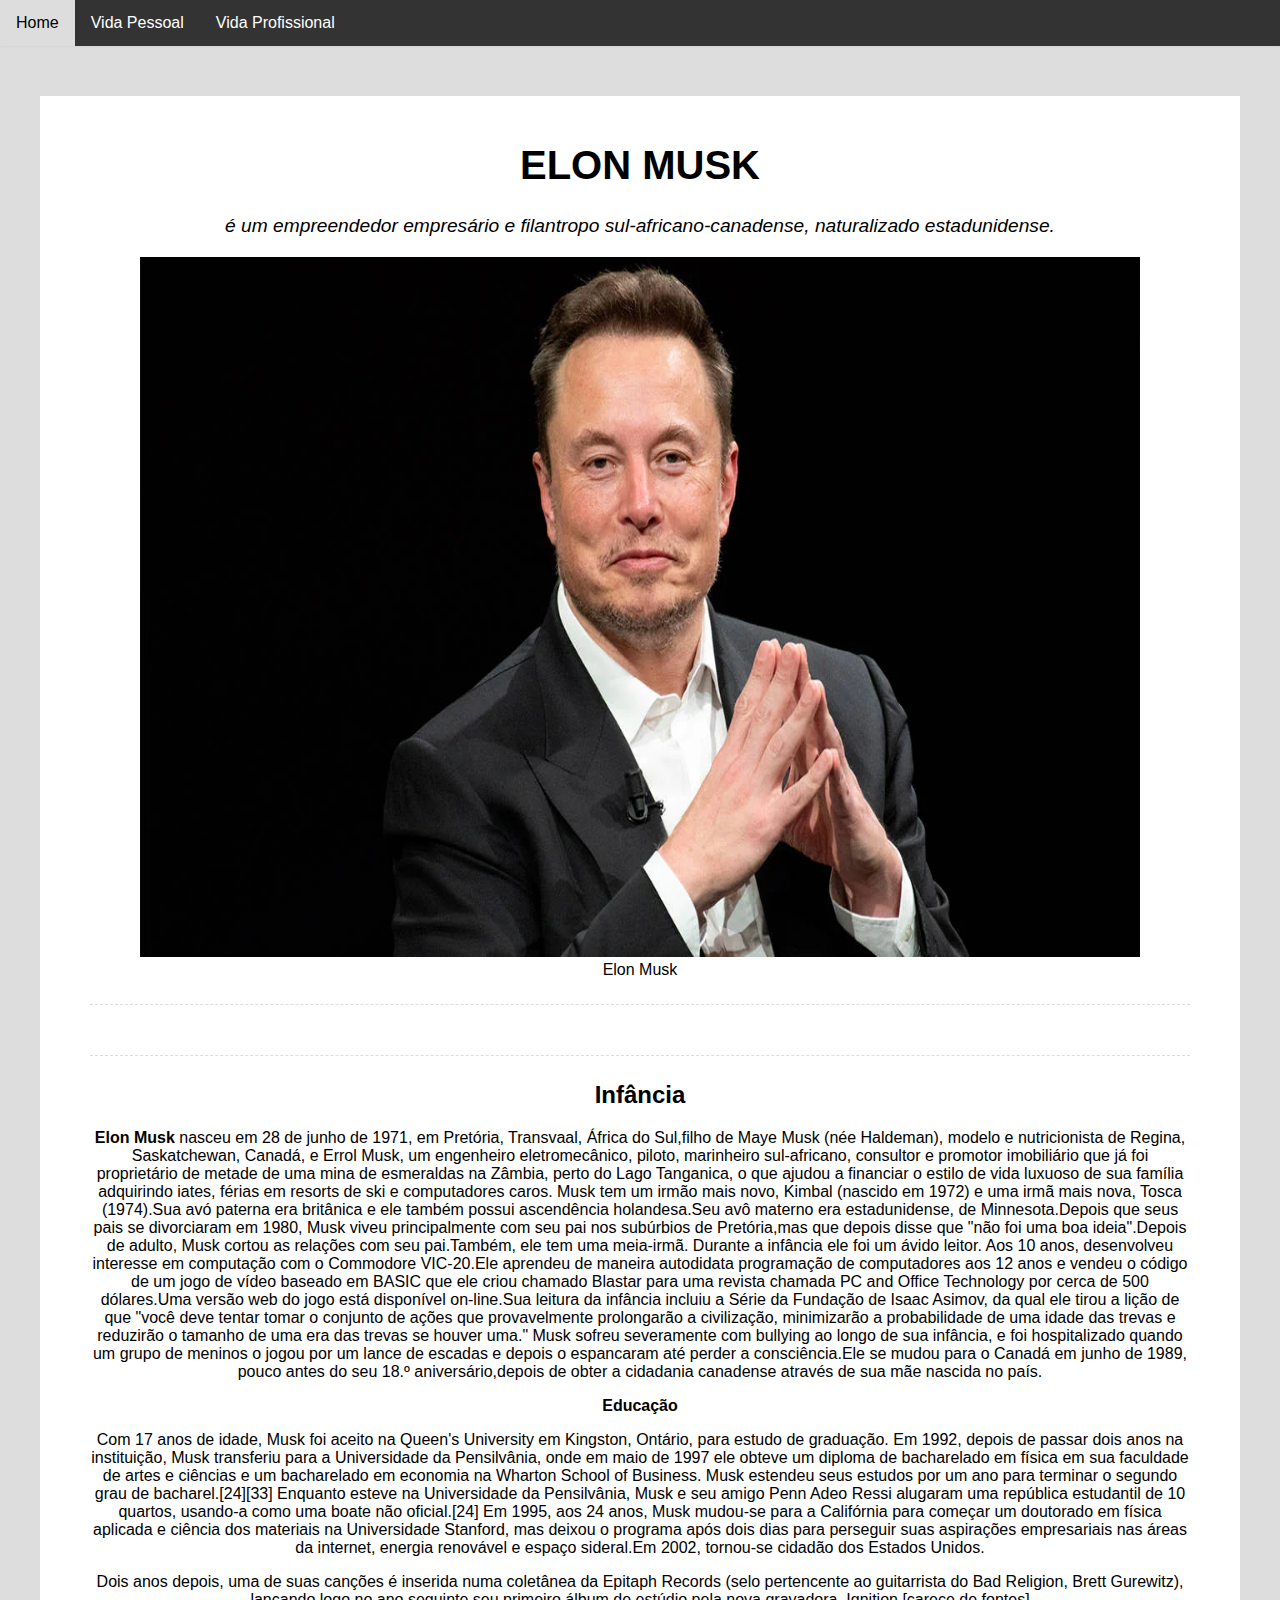
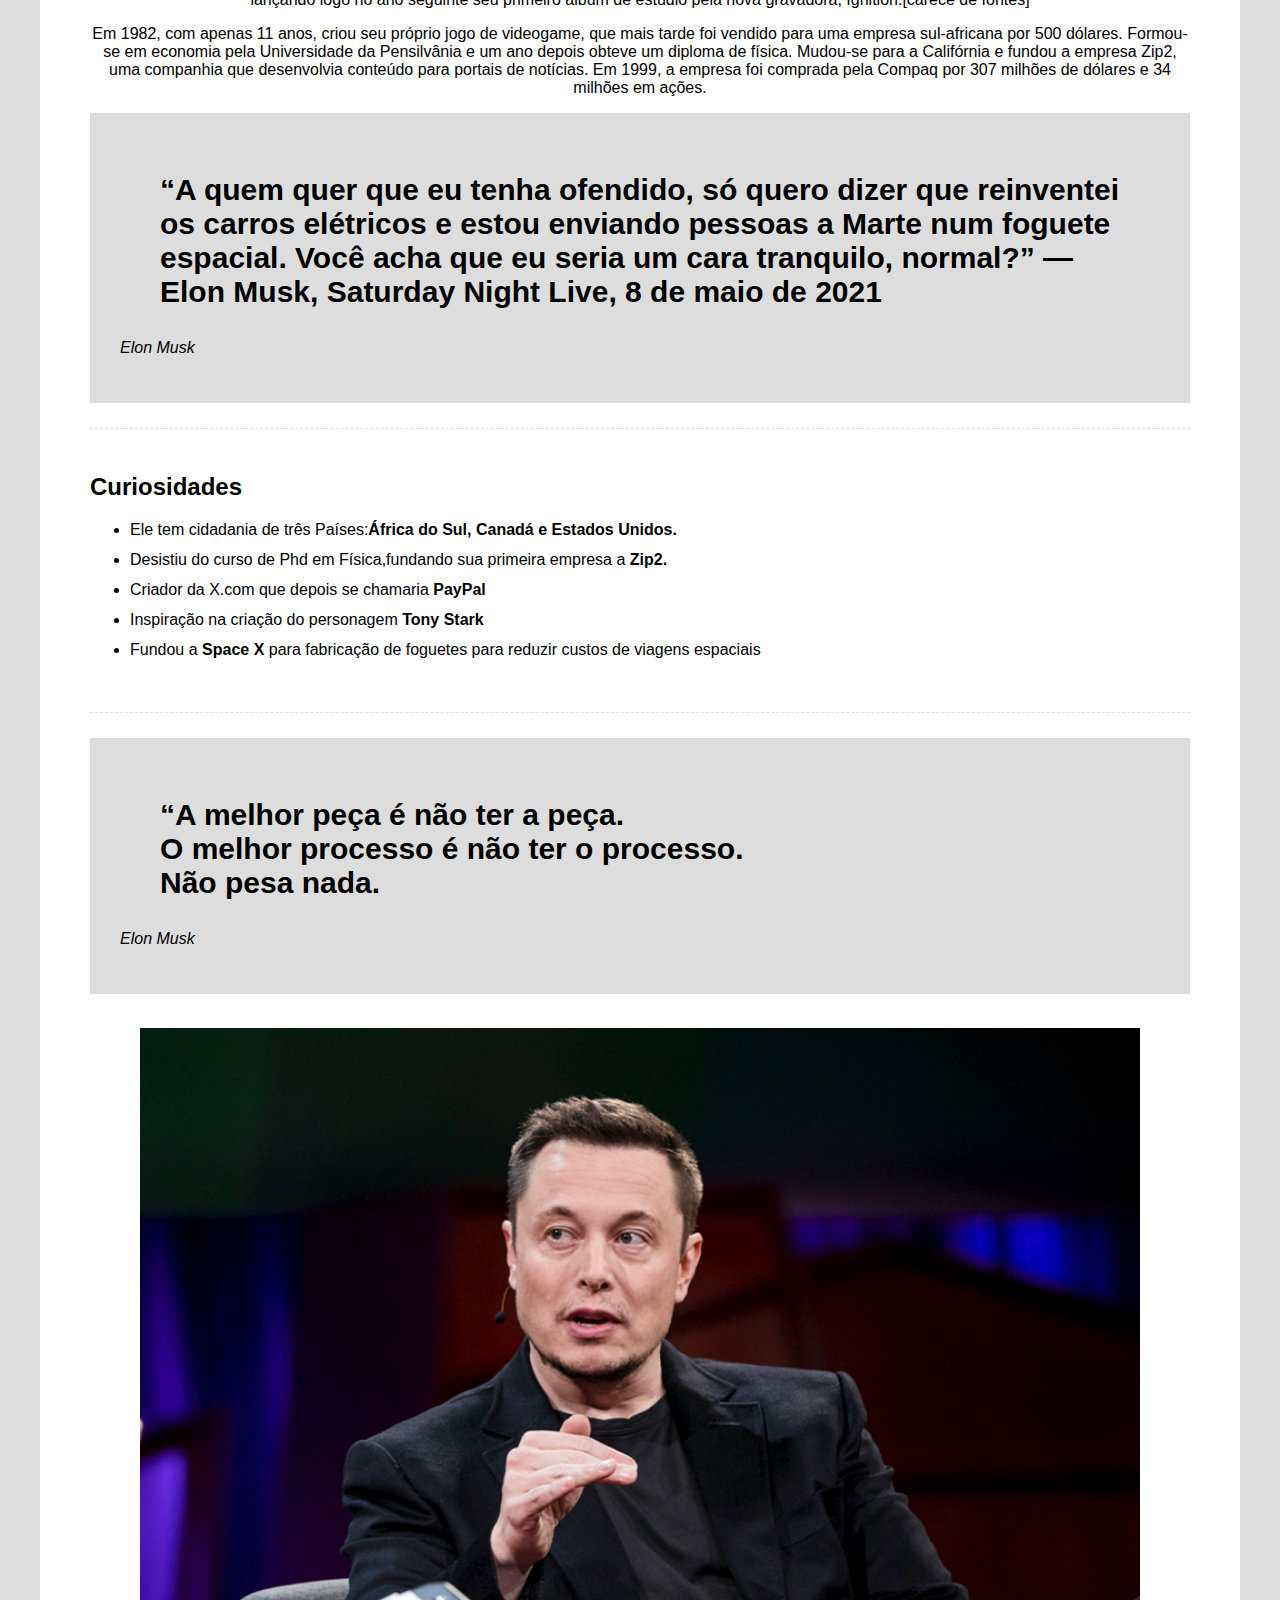
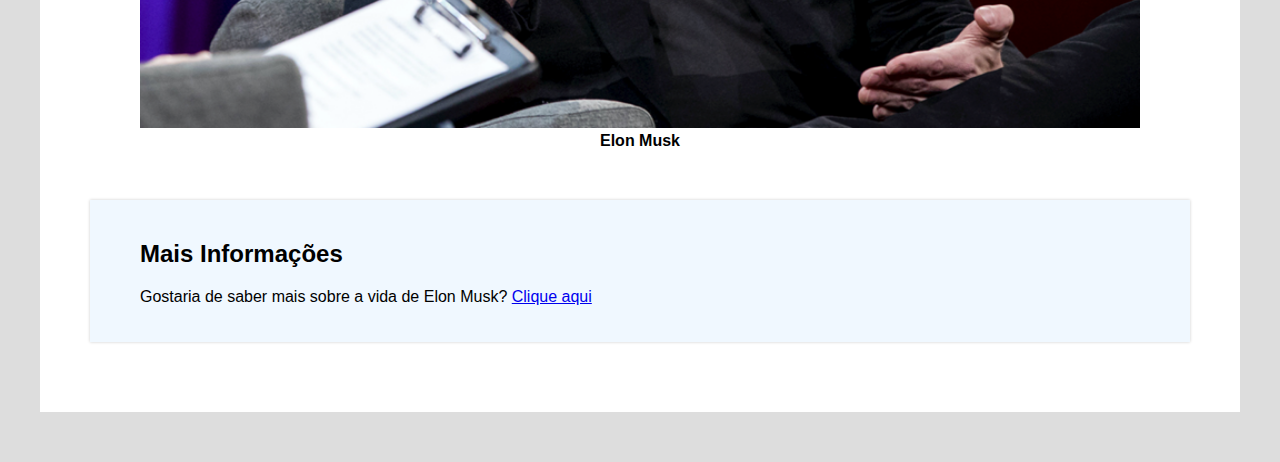
<file: index.html>
<!DOCTYPE html>
<html lang="pt-Br">
<head>
    <meta charset="UTF-8">
    <meta name="viewport" content="width=device-width, initial-scale=1.0">
    <title>Biografia de Elon Musk</title>
    <link rel="stylesheet" href="css/style.css">

</head>
<body>
    <div class="navbar">
        <a href="/index.html">Home</a>
    <a href="description.html">Vida Pessoal</a>
    <a href="/profission.html">Vida Profissional</a>


    </div>
    <div class="container">
    <!--CABEÇALHO-->
    <div class="header">
        <h1 class="main-title">ELON MUSK</h1>
        <p class="main-paragraph"> é um empreendedor empresário e filantropo sul-africano-canadense, naturalizado estadunidense.

        </p>

    <!--Imagem de destaque-->
    <div class="featured-image">
     <figure>
        <img src="img/Elon-Musk-2.webp" alt="O visionário Elon Musk"/>
        <figcaption>Elon Musk</figcaption>
     </figure>
   </div>
   <!--Biografia-->
   <div class="biography-container"></div>
   <h2>Infância</h2>

   <p>
    <span class="bold">Elon Musk</span> nasceu em 28 de junho de 1971, em Pretória, Transvaal, África do Sul,filho de Maye Musk (née Haldeman), modelo e nutricionista de Regina, Saskatchewan, Canadá, e Errol Musk, um engenheiro eletromecânico, piloto, marinheiro sul-africano, consultor e promotor imobiliário que já foi proprietário de metade de uma mina de esmeraldas na Zâmbia, perto do Lago Tanganica, o que ajudou a financiar o estilo de vida luxuoso de sua família adquirindo iates, férias em resorts de ski e computadores caros.

    Musk tem um irmão mais novo, Kimbal (nascido em 1972) e uma irmã mais nova, Tosca (1974).Sua avó paterna era britânica e ele também possui ascendência holandesa.Seu avô materno era estadunidense, de Minnesota.Depois que seus pais se divorciaram em 1980, Musk viveu principalmente com seu pai nos subúrbios de Pretória,mas que depois disse que "não foi uma boa ideia".Depois de adulto, Musk cortou as relações com seu pai.Também, ele tem uma meia-irmã.
    
    Durante a infância ele foi um ávido leitor. Aos 10 anos, desenvolveu interesse em computação com o Commodore VIC-20.Ele aprendeu de maneira autodidata programação de computadores aos 12 anos e vendeu o código de um jogo de vídeo baseado em BASIC que ele criou chamado Blastar para uma revista chamada PC and Office Technology por cerca de 500 dólares.Uma versão web do jogo está disponível on-line.Sua leitura da infância incluiu a Série da Fundação de Isaac Asimov, da qual ele tirou a lição de que "você deve tentar tomar o conjunto de ações que provavelmente prolongarão a civilização, minimizarão a probabilidade de uma idade das trevas e reduzirão o tamanho de uma era das trevas se houver uma."
    
    Musk sofreu severamente com bullying ao longo de sua infância, e foi hospitalizado quando um grupo de meninos o jogou por um lance de escadas e depois o espancaram até perder a consciência.Ele se mudou para o Canadá em junho de 1989, pouco antes do seu 18.º aniversário,depois de obter a cidadania canadense através de sua mãe nascida no país.
 </p>
 <p>
    <span class="bold">Educação</span>
 </p>
 <p> 
    Com 17 anos de idade, Musk foi aceito na Queen's University em Kingston, Ontário, para estudo de graduação. Em 1992, depois de passar dois anos na instituição, Musk transferiu para a Universidade da Pensilvânia, onde em maio de 1997 ele obteve um diploma de bacharelado em física em sua faculdade de artes e ciências e um bacharelado em economia na Wharton School of Business. Musk estendeu seus estudos por um ano para terminar o segundo grau de bacharel.[24][33] Enquanto esteve na Universidade da Pensilvânia, Musk e seu amigo Penn Adeo Ressi alugaram uma república estudantil de 10 quartos, usando-a como uma boate não oficial.[24]

    Em 1995, aos 24 anos, Musk mudou-se para a Califórnia para começar um doutorado em física aplicada e ciência dos materiais na Universidade Stanford, mas deixou o programa após dois dias para perseguir suas aspirações empresariais nas áreas da internet, energia renovável e espaço sideral.Em 2002, tornou-se cidadão dos Estados Unidos.
   
    <P> Dois anos depois, uma de suas canções é
    inserida numa coletânea da Epitaph Records (selo pertencente ao guitarrista do Bad Religion, Brett Gurewitz), 
    lançando logo no ano seguinte seu primeiro álbum de estúdio pela nova gravadora, Ignition.[carece de fontes]</P>

 </p>
 <p>
    Em 1982, com apenas 11 anos, criou seu próprio jogo de videogame, que mais tarde foi vendido para uma empresa sul-africana 
    por 500 dólares. Formou-se em economia pela Universidade da Pensilvânia e um ano depois obteve
     um diploma de física. Mudou-se para a Califórnia e fundou a empresa Zip2, uma companhia que 
     desenvolvia conteúdo para portais de notícias. Em 1999, a empresa foi comprada pela Compaq por 
     307 milhões de dólares e 34 milhões em ações.
    
 </p>
 </div>
 <!--Container de citações-->
 <div class="quotes-container">
 <blockquote>
    “A quem quer que eu tenha ofendido, só quero dizer que
reinventei os carros elétricos e estou enviando pessoas a Marte num foguete espacial. Você acha que eu seria um cara tranquilo, normal?”
— Elon Musk, Saturday Night Live, 8 de maio de 2021
 </blockquote>
 <p>Elon Musk</p>
 </div>
 <!--Curiosidades-->
 <div class="curiosities-container">
    <h2>Curiosidades</h2>
    <ul>
        <li>Ele tem cidadania de três Países:<span class="bold">África do Sul, Canadá e Estados Unidos.</span></li>
        <li>Desistiu do curso de Phd em Física,fundando sua primeira empresa a <span class="bold">Zip2.</span></li>
        <li>Criador da X.com que depois se chamaria <span class="bold">PayPal</span></li>
        <li>Inspiração na criação do personagem <span class="bold">Tony Stark</span></li>
        <li>Fundou a <span class="bold">Space X</span> para fabricação de foguetes para reduzir custos de  viagens espaciais </li>
    </ul>
 </div>
 <!--Segunda citações-->
 <div class="quotes-container">
   <blockquote>
    “A melhor peça é não ter a peça.<br/>
     O melhor processo é não ter o processo.<br/>
      Não pesa nada.<br/>
   </blockquote>
   <p>Elon Musk</p>
 </div><br/>
    <!--Segunda Imagem-->
    <div class="img-bold">
        <figure>
            <img src="img/elon-musk.webp"Elon Musk ">
            <figcaption>Elon Musk</figcaption>
        </figure>
    </div>
    <!--Mais informações-->
    <footer>
    <div class="moreinfo-container">
        <h2>Mais Informações </h2>
        <p>Gostaria de saber mais sobre a vida de Elon Musk?  <a href="https://pt.wikipedia.org/wiki/Elon_Musk" >Clique aqui</a></p>
    </div>
    </footer>
</html>
</file>
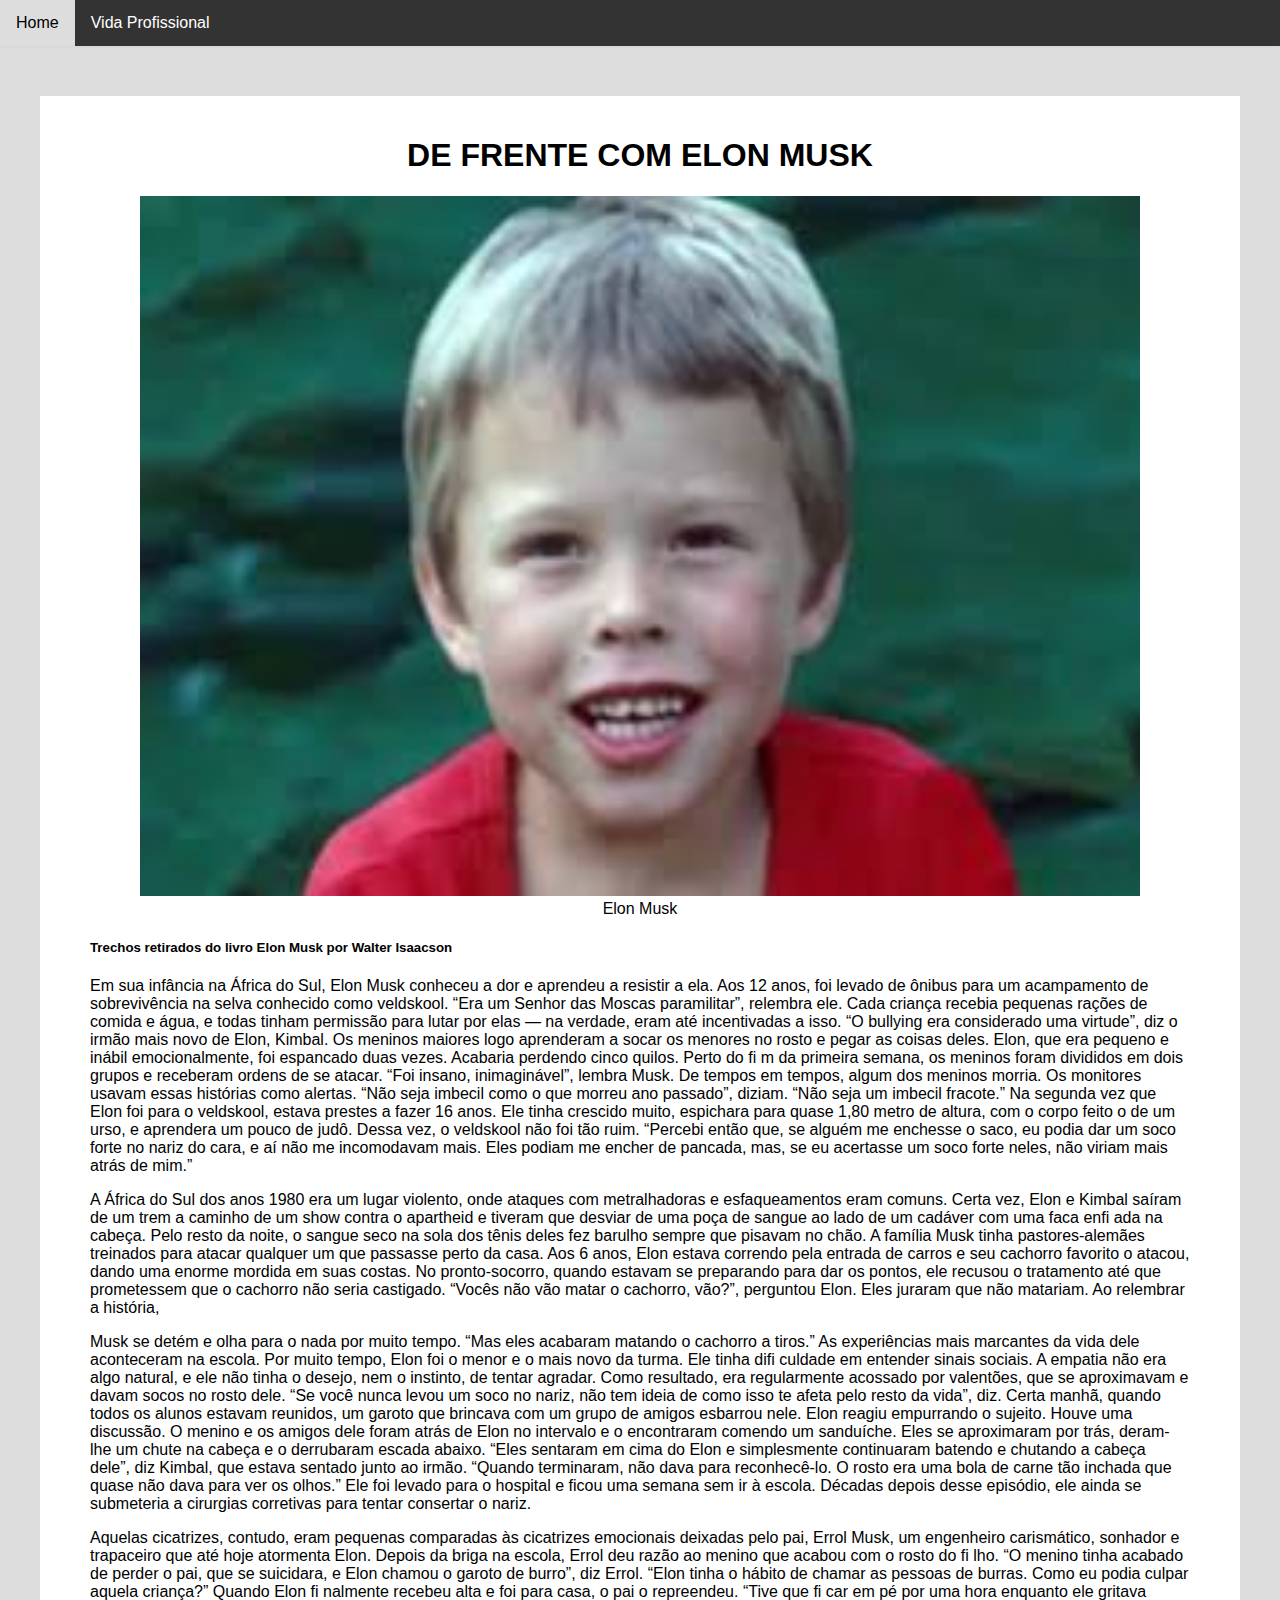
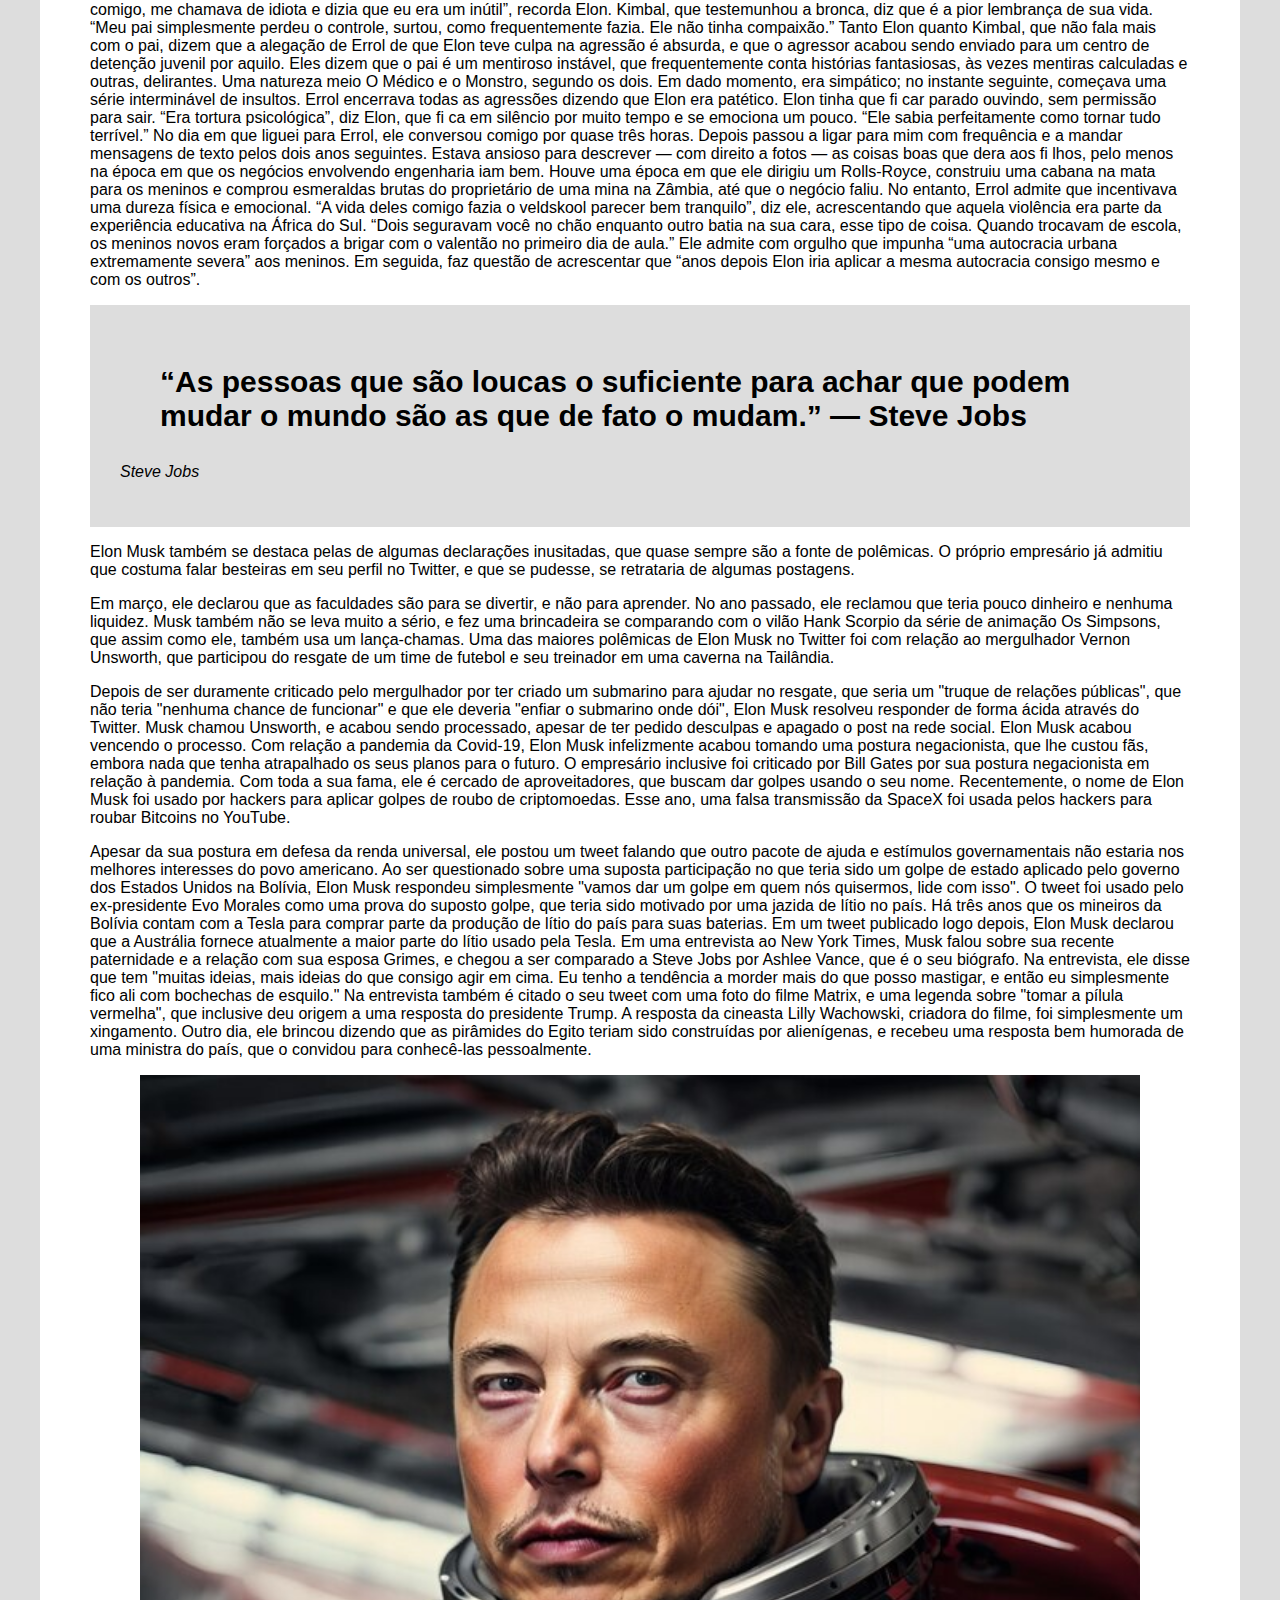
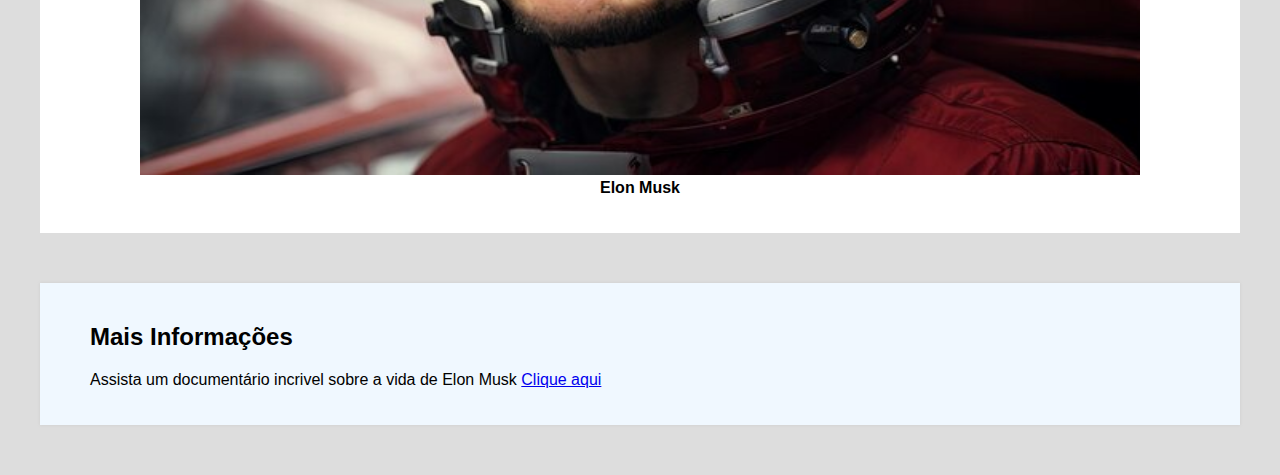
<file: description.html>
<!DOCTYPE html>
<html lang="pt-Br">
<head>
    <meta charset="UTF-8">
    <meta name="viewport" content="width=device-width, initial-scale=1.0">
    <link rel="stylesheet" href="/css/style.css">
    <title>Vida Pessoal</title>
</head>
<body>
    <div class="navbar">
        <a href="/index.html">Home</a>
        <a href="/profission.html">Vida Profissional</a>
    
     </div>
    <header>
        <main class="container1">
            <h1>DE FRENTE COM ELON MUSK</h1>

            <div class="featured-image">
                <figure>
                   <img src="/img/elon c.jpeg"alt="O visionário Elon Musk"/>
                   <figcaption>Elon Musk</figcaption>
                </figure>
              </div>
                                 
              <h5>Trechos retirados do livro Elon Musk por Walter Isaacson</h5>
        <p>
                Em sua infância na África do Sul, Elon Musk conheceu a dor e aprendeu
a resistir a ela.
Aos 12 anos, foi levado de ônibus para um acampamento de sobrevivência na selva conhecido como veldskool. 
“Era um Senhor das Moscas paramilitar”, relembra ele. Cada criança recebia pequenas rações de comida e
água, e todas tinham permissão para lutar por elas — na verdade, eram até
incentivadas a isso. “O bullying era considerado uma virtude”, diz o irmão
mais novo de Elon, Kimbal. Os meninos maiores logo aprenderam a socar
os menores no rosto e pegar as coisas deles. Elon, que era pequeno e inábil
emocionalmente, foi espancado duas vezes. Acabaria perdendo cinco quilos.
Perto do fi m da primeira semana, os meninos foram divididos em dois
grupos e receberam ordens de se atacar. “Foi insano, inimaginável”, lembra
Musk. De tempos em tempos, algum dos meninos morria. Os monitores
usavam essas histórias como alertas. “Não seja imbecil como o que morreu
ano passado”, diziam. “Não seja um imbecil fracote.”
Na segunda vez que Elon foi para o veldskool, estava prestes a fazer 16
anos. Ele tinha crescido muito, espichara para quase 1,80 metro de altura,
com o corpo feito o de um urso, e aprendera um pouco de judô. Dessa vez,
o veldskool não foi tão ruim. “Percebi então que, se alguém me enchesse o
saco, eu podia dar um soco forte no nariz do cara, 
e aí não me incomodavam mais. Eles podiam me encher de pancada, mas, se eu acertasse um
soco forte neles, não viriam mais atrás de mim.”
            </p>
            <P>
                A África do Sul dos anos 1980 era um lugar violento, onde ataques com
metralhadoras e esfaqueamentos eram comuns. Certa vez, Elon e Kimbal
saíram de um trem a caminho de um show contra o apartheid e tiveram
que desviar de uma poça de sangue ao lado de um cadáver com uma faca
enfi ada na cabeça. Pelo resto da noite, o sangue seco na sola dos tênis deles
fez barulho sempre que pisavam no chão.
A família Musk tinha pastores-alemães treinados para atacar qualquer
um que passasse perto da casa. Aos 6 anos, Elon estava correndo pela entrada de carros e
 seu cachorro favorito o atacou, dando uma enorme mordida em suas costas. No pronto-socorro, quando estavam se preparando
para dar os pontos, ele recusou o tratamento até que prometessem que
o cachorro não seria castigado. “Vocês não vão matar o cachorro, vão?”,
perguntou Elon. Eles juraram que não matariam. Ao relembrar a história, 
            </p>
            <p>
                Musk se detém e olha para o nada por muito tempo. “Mas eles acabaram
matando o cachorro a tiros.”
As experiências mais marcantes da vida dele aconteceram na escola.
Por muito tempo, Elon foi o menor e o mais novo da turma. Ele tinha difi culdade em entender sinais sociais. A empatia não era algo natural, e ele
não tinha o desejo, nem o instinto, de tentar agradar. Como resultado, era
regularmente acossado por valentões, que se aproximavam e davam socos
no rosto dele. “Se você nunca levou um soco no nariz, não tem ideia de
como isso te afeta pelo resto da vida”, diz.
Certa manhã, quando todos os alunos estavam reunidos, um garoto que
brincava com um grupo de amigos esbarrou nele. Elon reagiu empurrando
o sujeito. Houve uma discussão. O menino e os amigos dele foram atrás de
Elon no intervalo e o encontraram comendo um sanduíche. Eles se aproximaram por trás, deram-lhe um chute na cabeça e o derrubaram escada
abaixo. “Eles sentaram em cima do Elon e simplesmente continuaram batendo e chutando a cabeça dele”, diz Kimbal, que estava sentado junto ao
irmão. “Quando terminaram, não dava para reconhecê-lo. O rosto era uma
bola de carne tão inchada que quase não dava para ver os olhos.” Ele foi
levado para o hospital e ficou uma semana sem ir à escola. Décadas depois
desse episódio, ele ainda se submeteria a cirurgias corretivas para tentar
consertar o nariz.
            </p>
            <p>
                Aquelas cicatrizes, contudo, eram pequenas comparadas às cicatrizes
emocionais deixadas pelo pai, Errol Musk, um engenheiro carismático,
sonhador e trapaceiro que até hoje atormenta Elon. Depois da briga na
escola, Errol deu razão ao menino que acabou com o rosto do fi lho. “O
menino tinha acabado de perder o pai, que se suicidara, e Elon chamou
o garoto de burro”, diz Errol. “Elon tinha o hábito de chamar as pessoas de
burras. Como eu podia culpar aquela criança?”
Quando Elon fi nalmente recebeu alta e foi para casa, o pai o repreendeu. “Tive que fi car em pé por uma hora enquanto ele gritava comigo, me
chamava de idiota e dizia que eu era um inútil”, recorda Elon. Kimbal, que
testemunhou a bronca, diz que é a pior lembrança de sua vida. “Meu pai
simplesmente perdeu o controle, surtou, como frequentemente fazia. Ele
não tinha compaixão.”
Tanto Elon quanto Kimbal, que não fala mais com o pai, dizem que a
alegação de Errol de que Elon teve culpa na agressão é absurda, e que o
agressor acabou sendo enviado para um centro de detenção juvenil por
aquilo. Eles dizem que o pai é um mentiroso instável, que frequentemente conta histórias fantasiosas, às vezes mentiras calculadas e outras, delirantes. Uma natureza meio O Médico e o Monstro, segundo os dois. Em dado
momento, era simpático; no instante seguinte, começava uma série interminável de insultos. Errol encerrava todas as agressões dizendo que Elon
era patético. Elon tinha que fi car parado ouvindo, sem permissão para
sair. “Era tortura psicológica”, diz Elon, que fi ca em silêncio por muito
tempo e se emociona um pouco. “Ele sabia perfeitamente como tornar
tudo terrível.”
No dia em que liguei para Errol, ele conversou comigo por quase três
horas. Depois passou a ligar para mim com frequência e a mandar mensagens de texto pelos dois anos seguintes. Estava ansioso para descrever
— com direito a fotos — as coisas boas que dera aos fi lhos, pelo menos
na época em que os negócios envolvendo engenharia iam bem. Houve
uma época em que ele dirigiu um Rolls-Royce, construiu uma cabana na
mata para os meninos e comprou esmeraldas brutas do proprietário de
uma mina na Zâmbia, até que o negócio faliu.
No entanto, Errol admite que incentivava uma dureza física e emocional. “A vida deles comigo fazia o veldskool parecer bem tranquilo”, diz
ele, acrescentando que aquela violência era parte da experiência educativa
na África do Sul. “Dois seguravam você no chão enquanto outro batia na
sua cara, esse tipo de coisa. Quando trocavam de escola, os meninos novos
eram forçados a brigar com o valentão no primeiro dia de aula.” Ele admite
com orgulho que impunha “uma autocracia urbana extremamente severa” aos meninos. Em seguida, faz questão de acrescentar que “anos depois
Elon iria aplicar a mesma autocracia consigo mesmo e com os outros”.
            </p>
            <div class="quotes-container">
                <blockquote>
                    “As pessoas que são loucas o suficiente para achar que podem
                    mudar o mundo são as que de fato o mudam.”
                    — Steve Jobs
                </blockquote>
                <p>Steve Jobs</p>
            </div>
            <div>
                <p>
                    Elon Musk também se destaca pelas de algumas declarações inusitadas, que quase sempre são a fonte de polêmicas. O próprio empresário já admitiu que costuma falar besteiras em seu perfil no Twitter, e que se pudesse, se retrataria de algumas postagens.
                </p>
                <P>
                    Em março, ele declarou que as faculdades são para se divertir, e não para aprender. No ano passado, ele reclamou que teria pouco dinheiro e nenhuma liquidez. Musk também não se leva muito a sério, e fez uma brincadeira se comparando com o vilão Hank Scorpio da série de animação Os Simpsons, que assim como ele, também usa um lança-chamas.

Uma das maiores polêmicas de Elon Musk no Twitter foi com relação ao mergulhador Vernon Unsworth, que participou do resgate de um time de futebol e seu treinador em uma caverna na Tailândia.
                </P>
                <p>
                    Depois de ser duramente criticado pelo mergulhador por ter criado um submarino para ajudar no resgate, que seria um "truque de relações públicas", que não teria "nenhuma chance de funcionar" e que ele deveria "enfiar o submarino onde dói", Elon Musk resolveu responder de forma ácida através do Twitter. Musk chamou Unsworth, e acabou sendo processado, apesar de ter pedido desculpas e apagado o post na rede social. Elon Musk acabou vencendo o processo.

Com relação a pandemia da Covid-19, Elon Musk infelizmente acabou tomando uma postura negacionista, que lhe custou fãs, embora nada que tenha atrapalhado os seus planos para o futuro. O empresário inclusive foi criticado por Bill Gates por sua postura negacionista em relação à pandemia.

Com toda a sua fama, ele é cercado de aproveitadores, que buscam dar golpes usando o seu nome. Recentemente, o nome de Elon Musk foi usado por hackers para aplicar golpes de roubo de criptomoedas. Esse ano, uma falsa transmissão da SpaceX foi usada pelos hackers para roubar Bitcoins no YouTube.
                </p>
                <p>
                    Apesar da sua postura em defesa da renda universal, ele postou um tweet falando que outro pacote de ajuda e estímulos governamentais não estaria nos melhores interesses do povo americano.

Ao ser questionado sobre uma suposta participação no que teria sido um golpe de estado aplicado pelo governo dos Estados Unidos na Bolívia, Elon Musk respondeu simplesmente "vamos dar um golpe em quem nós quisermos, lide com isso". O tweet foi usado pelo ex-presidente Evo Morales como uma prova do suposto golpe, que teria sido motivado por uma jazida de lítio no país.

Há três anos que os mineiros da Bolívia contam com a Tesla para comprar parte da produção de lítio do país para suas baterias. Em um tweet publicado logo depois, Elon Musk declarou que a Austrália fornece atualmente a maior parte do lítio usado pela Tesla.

Em uma entrevista ao New York Times, Musk falou sobre sua recente paternidade e a relação com sua esposa Grimes, e chegou a ser comparado a Steve Jobs por Ashlee Vance, que é o seu biógrafo. Na entrevista, ele disse que tem "muitas ideias, mais ideias do que consigo agir em cima. Eu tenho a tendência a morder mais do que posso mastigar, e então eu simplesmente fico ali com bochechas de esquilo."

Na entrevista também é citado o seu tweet com uma foto do filme Matrix, e uma legenda sobre "tomar a pílula vermelha", que inclusive deu origem a uma resposta do presidente Trump. A resposta da cineasta Lilly Wachowski, criadora do filme, foi simplesmente um xingamento.

Outro dia, ele brincou dizendo que as pirâmides do Egito teriam sido construídas por alienígenas, e recebeu uma resposta bem humorada de uma ministra do país, que o convidou para conhecê-las pessoalmente.
                </p>
            </div>
            <div class="img-bold">
                <figure>
                    <img src="/img/img.Elonm.jpg"Elon Musk ">
                    <figcaption>Elon Musk</figcaption>
                </figure>
            </div>
         </main> 
        </header>
<footer>
    <div class="moreinfo-container">
        <h2>Mais Informações </h2>
        <p>Assista um documentário incrivel sobre a vida de Elon Musk <a href="https://www.youtube.com/watch?v=_Zz2bYxb9CE" >Clique aqui</a></p>
</footer>
</body>

</html>
</file>
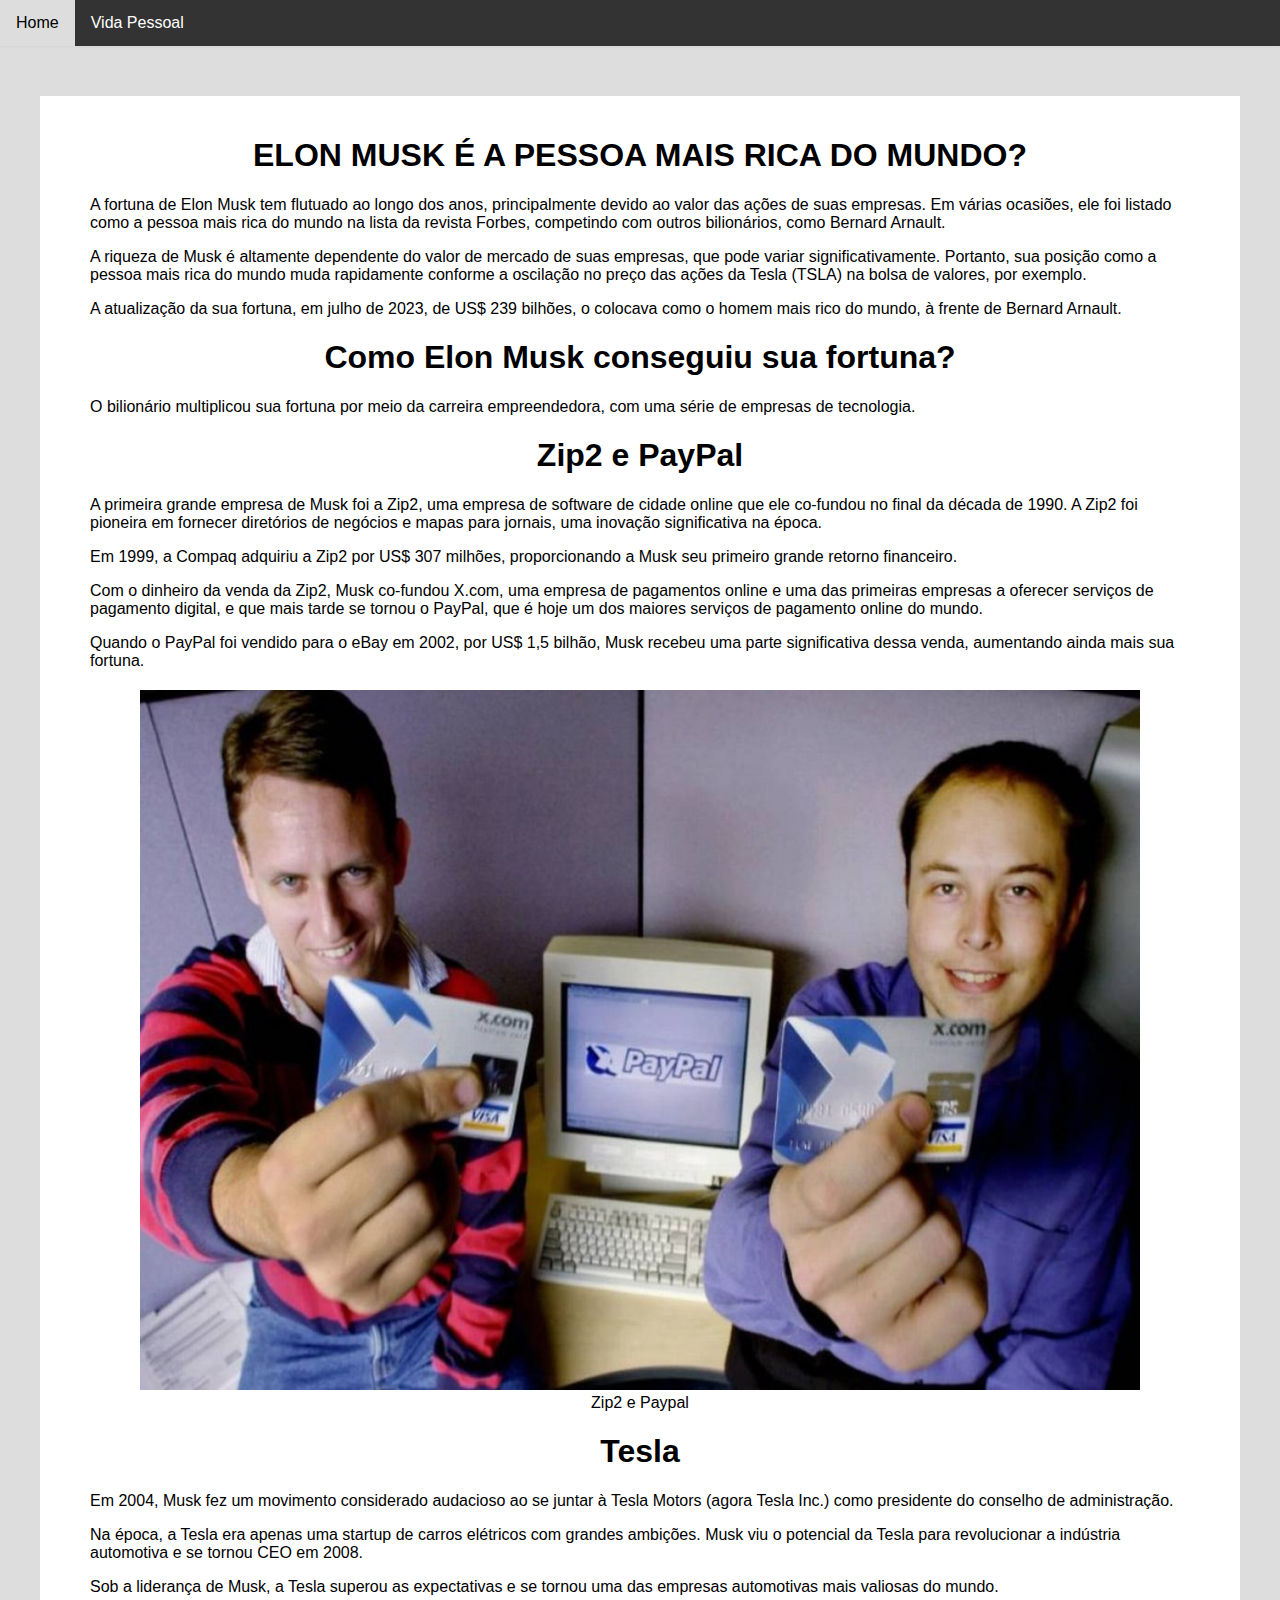
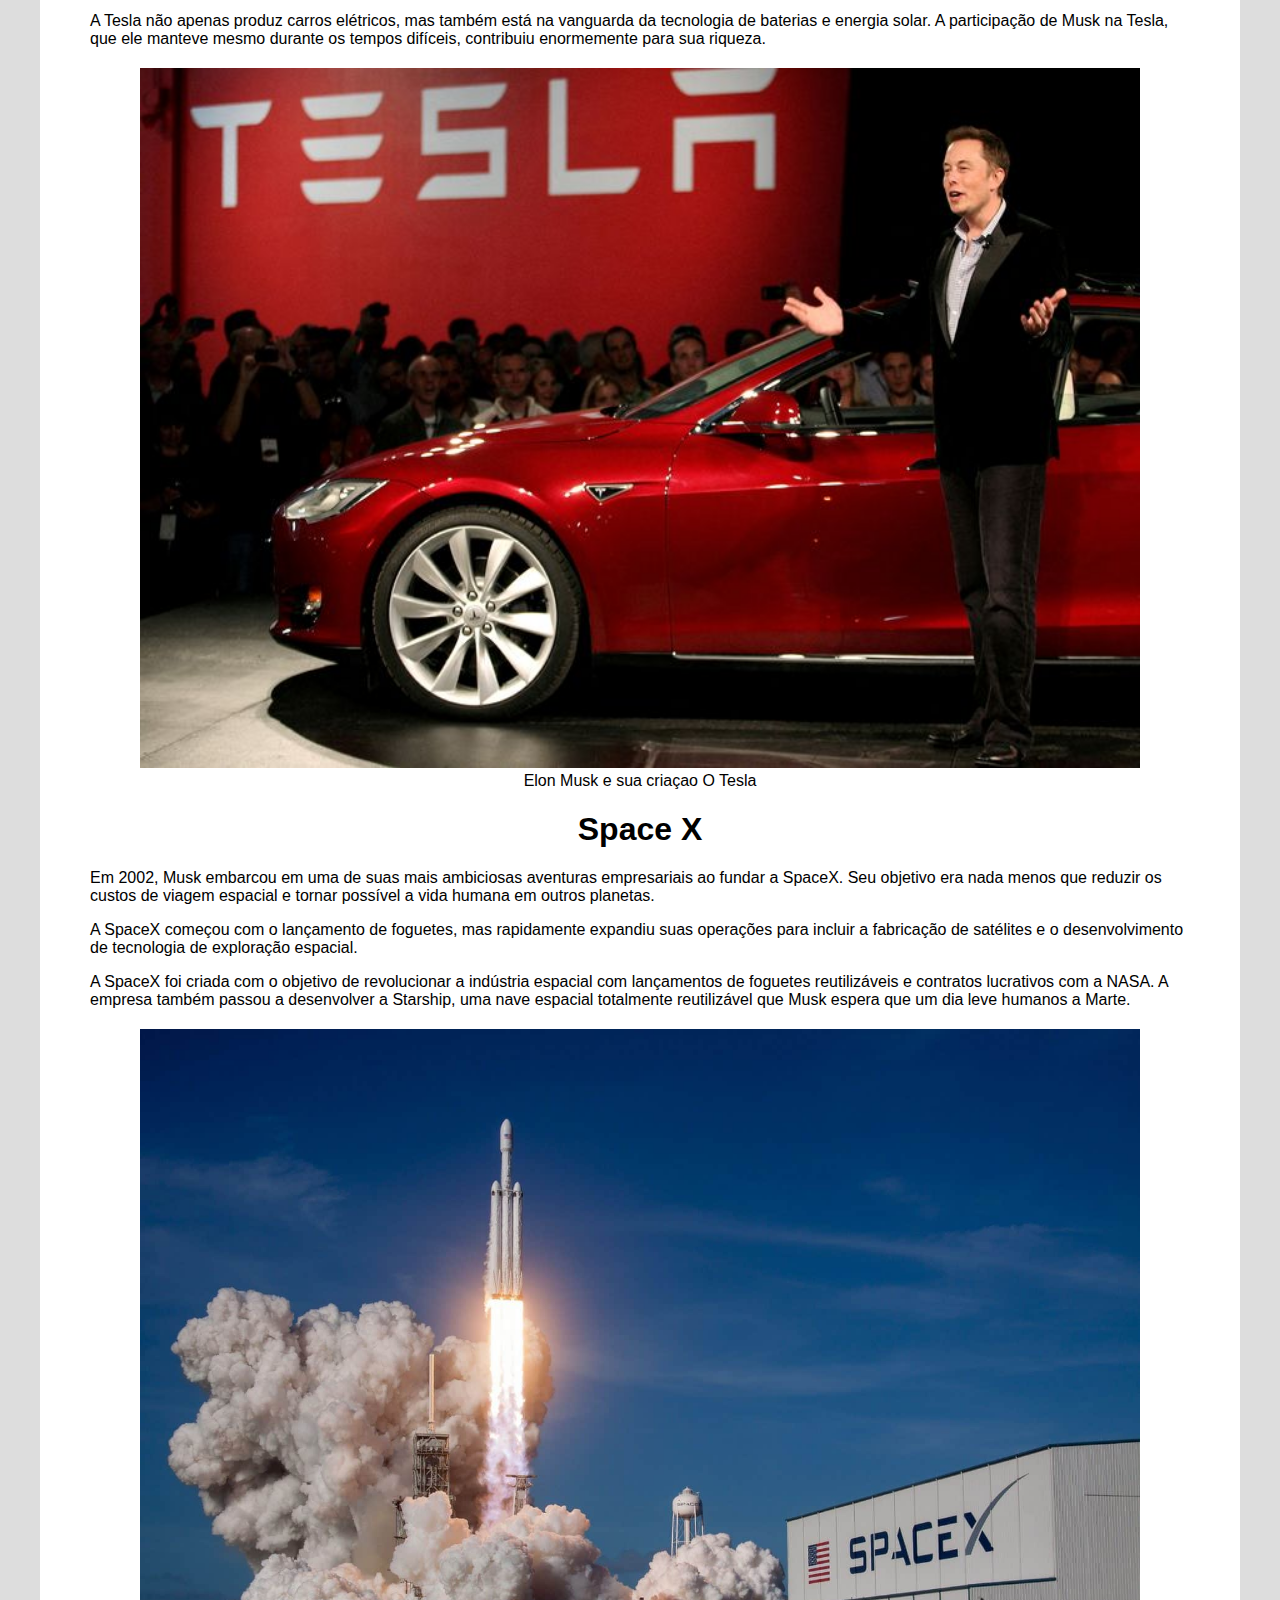
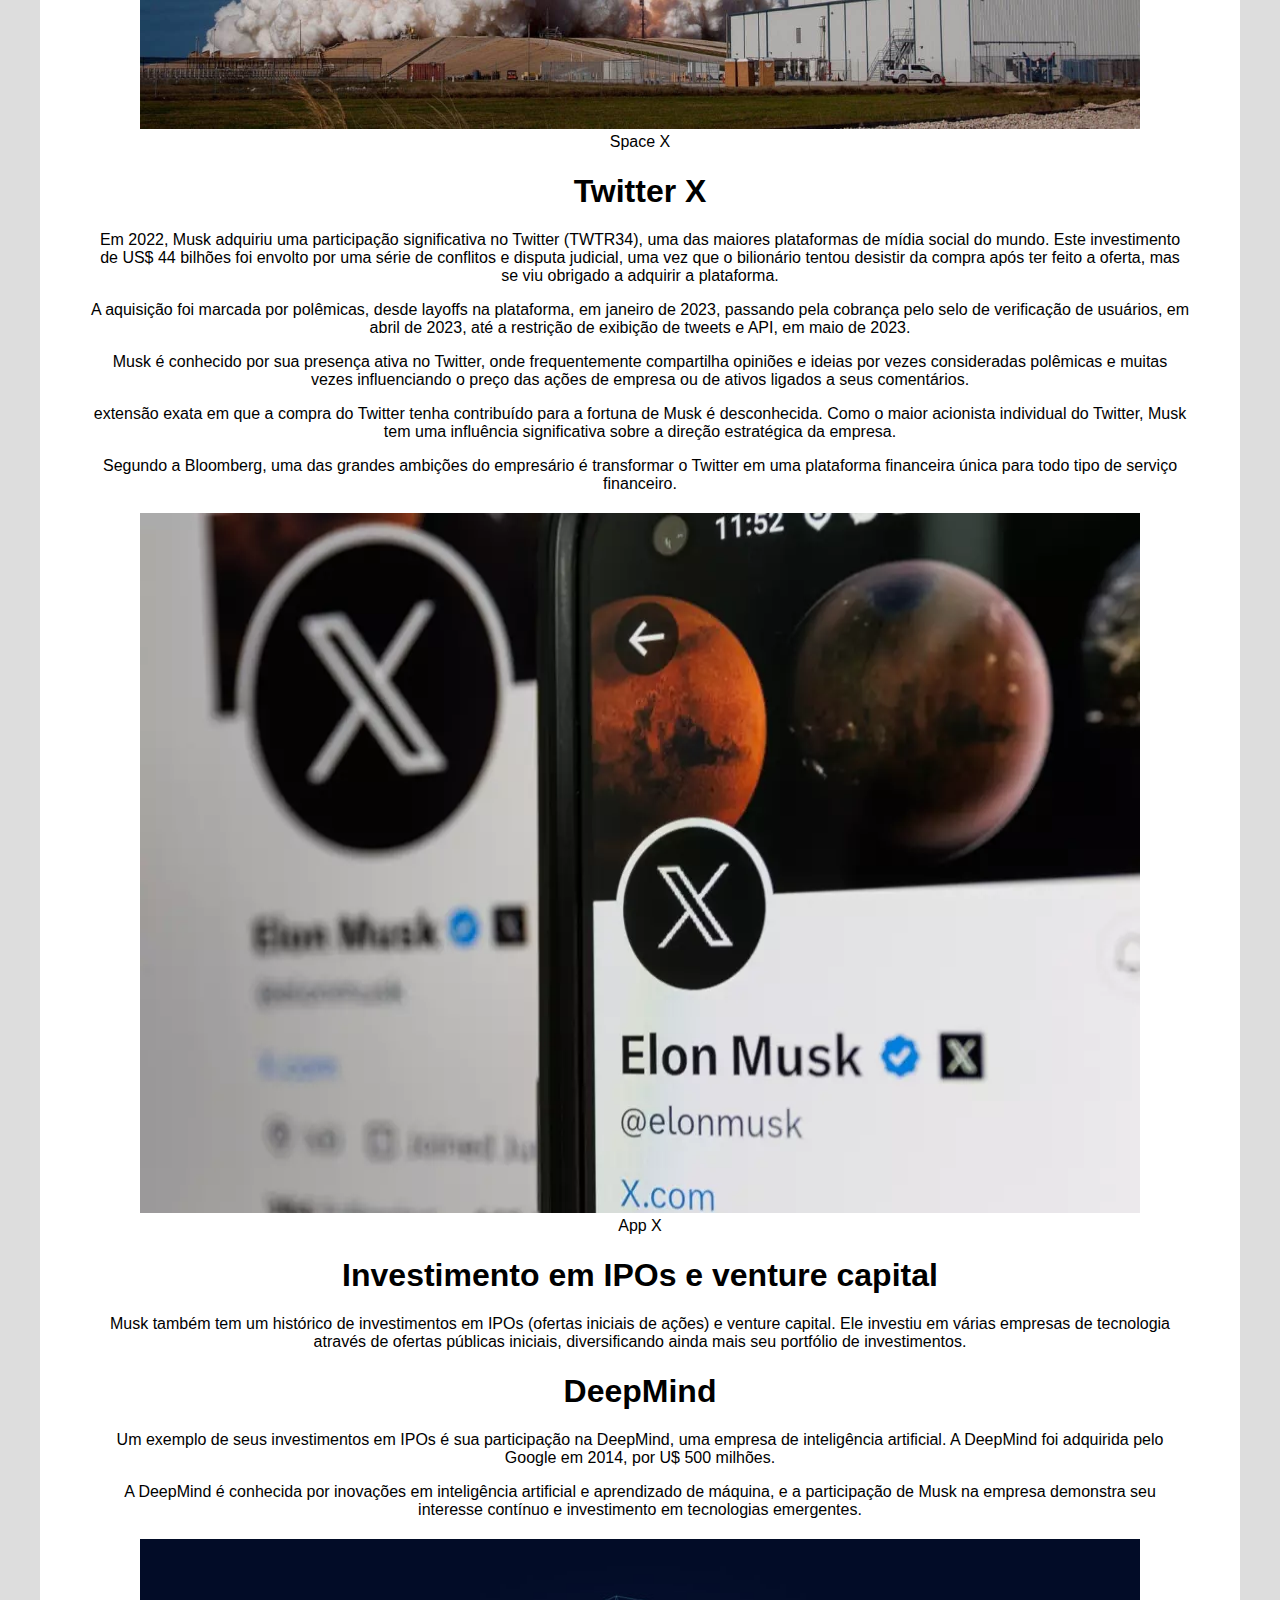
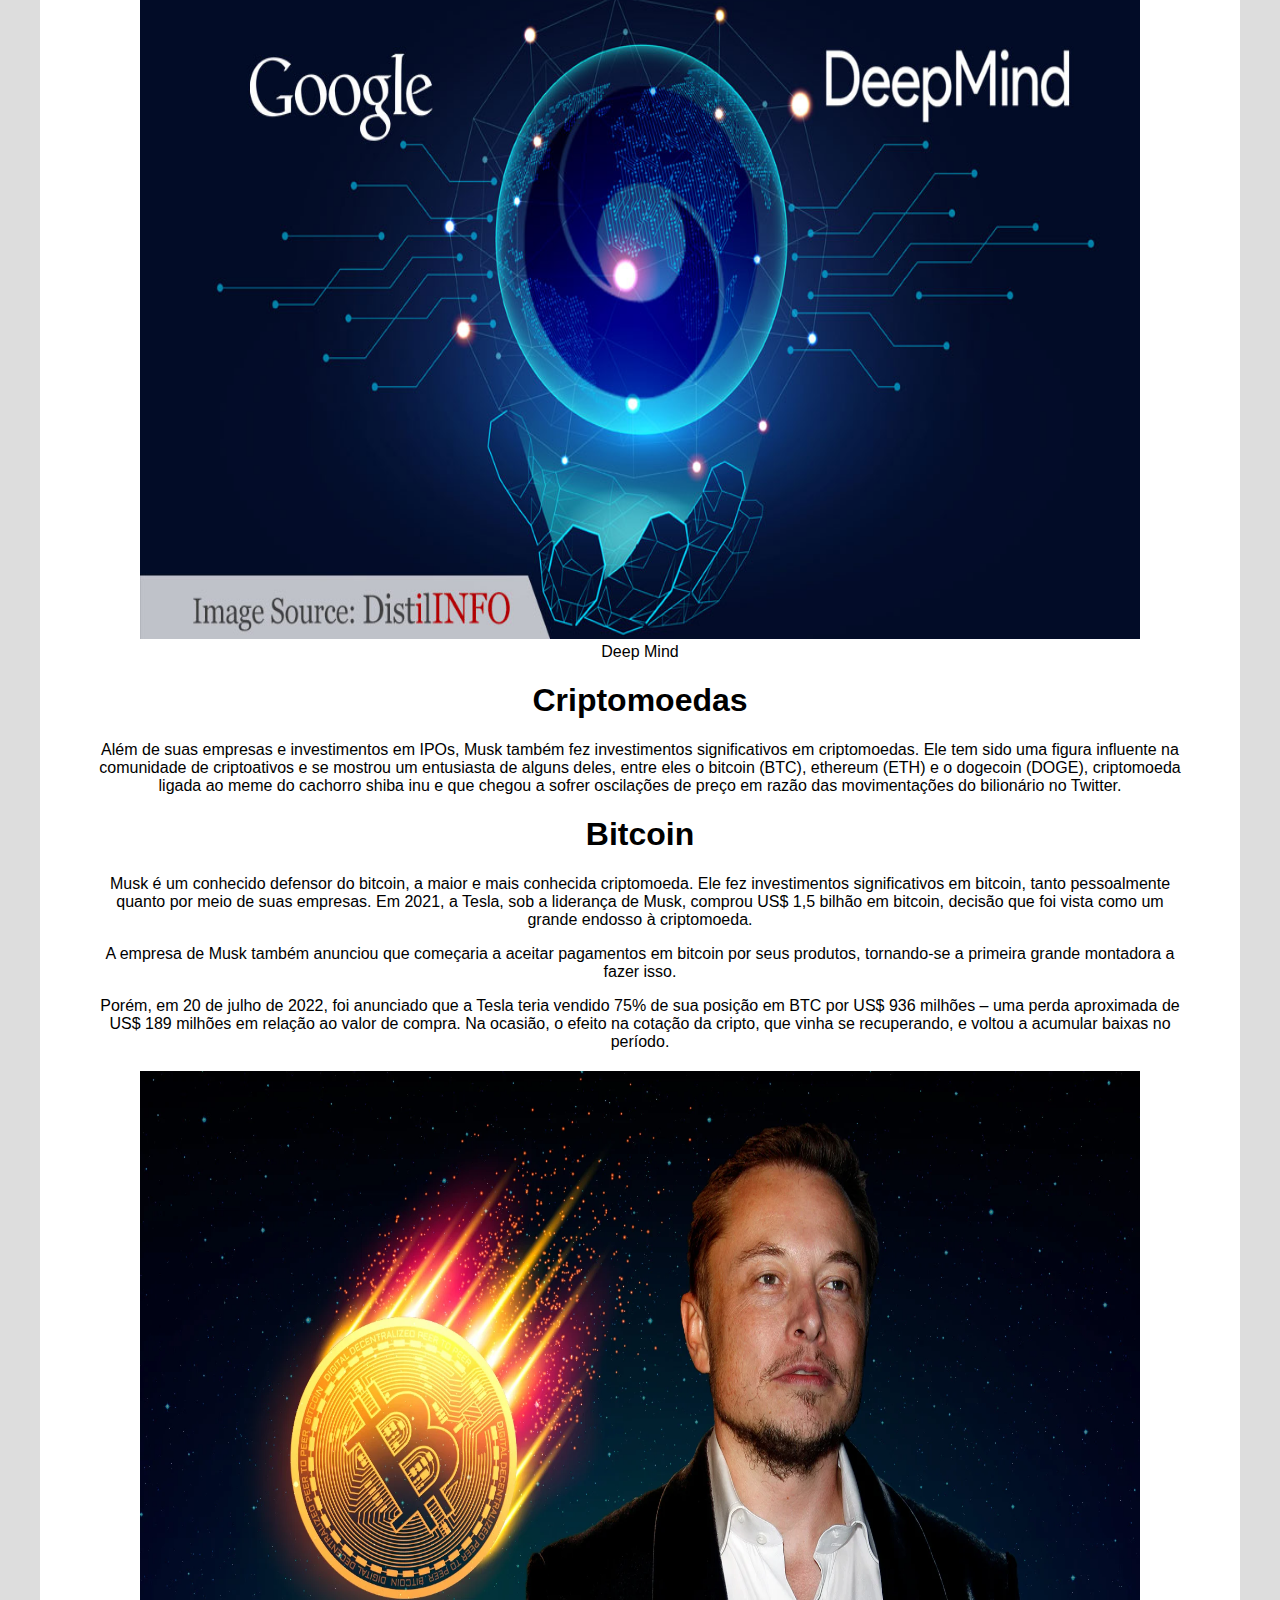
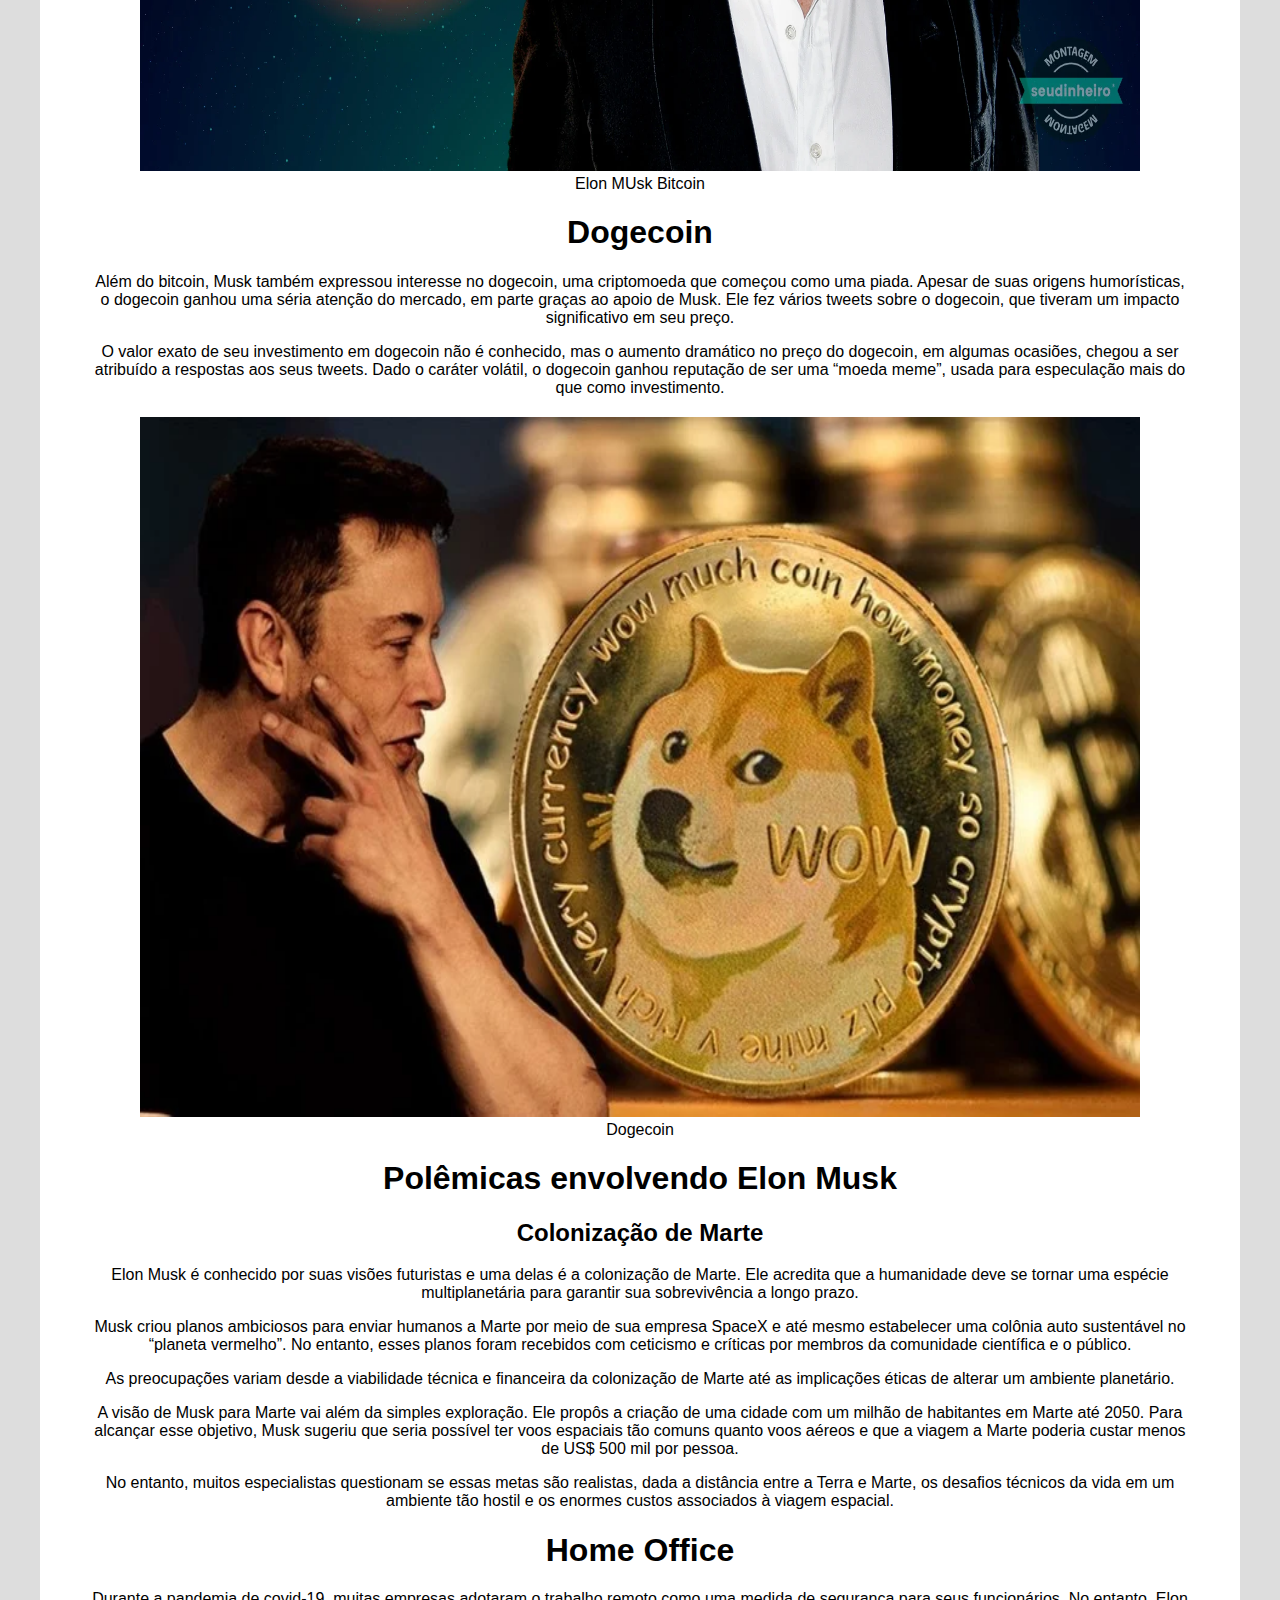
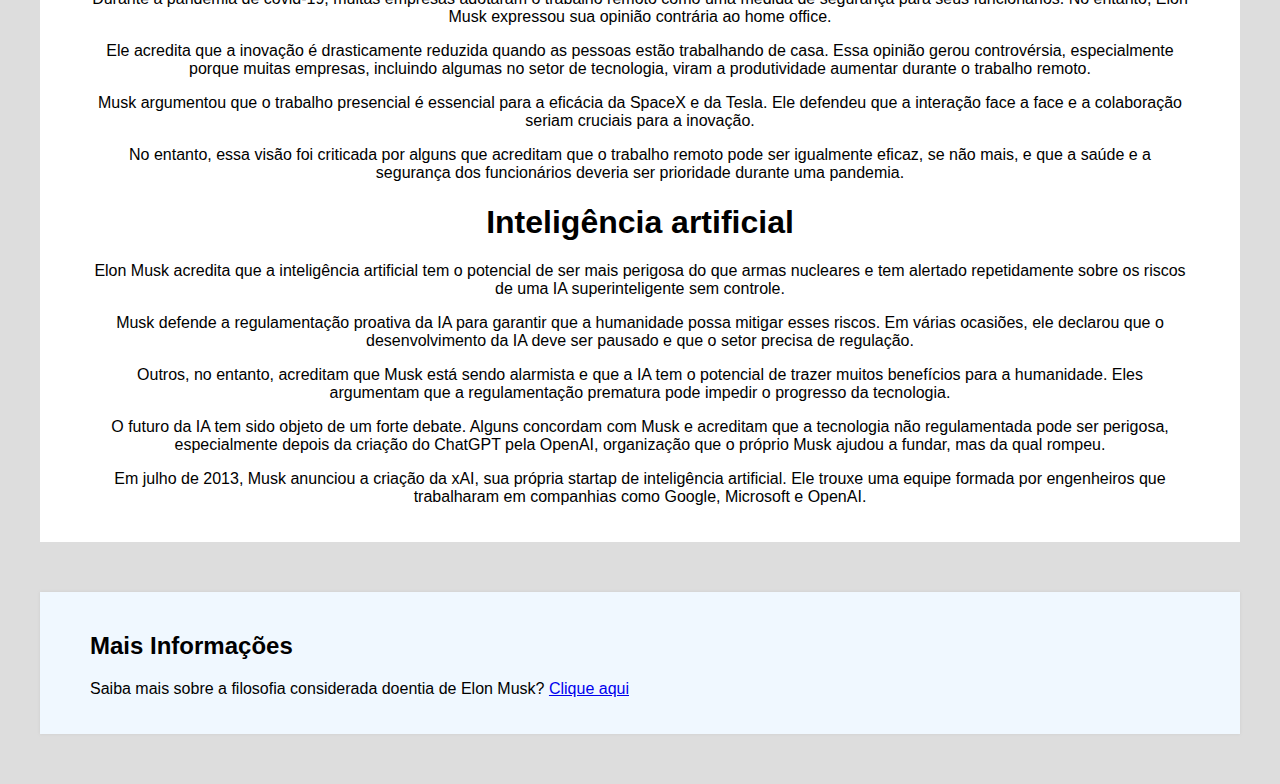
<file: profission.html>
<!DOCTYPE html>
<html lang="en">
<head>
    <meta charset="UTF-8">
    <meta name="viewport" content="width=device-width, initial-scale=1.0">
    <link rel="stylesheet" href="/css/style.css">
    <title>Profissional</title>
</head>
<body>
    <div class="navbar">
        <a href="/index.html">Home</a>
        <a href="/description.html">Vida Pessoal</a>
    </div>
    <main>
        <header>
             <div>
                <h1>ELON MUSK É A PESSOA MAIS RICA DO MUNDO?</h1>
                <p>A fortuna de Elon Musk tem flutuado ao longo dos anos, principalmente devido ao valor das ações de suas empresas. Em várias ocasiões, ele foi listado como a pessoa mais rica do mundo na lista da revista Forbes, competindo com outros bilionários, como Bernard Arnault. </p>
                <p>A riqueza de Musk é altamente dependente do valor de mercado de suas empresas, que pode variar significativamente. Portanto, sua posição como a pessoa mais rica do mundo muda rapidamente conforme a oscilação no preço das ações da Tesla (TSLA) na bolsa de valores, por exemplo. </p>
                <p>A atualização da sua fortuna, em julho de 2023, de US$ 239 bilhões, o colocava como o homem mais rico do mundo, à frente de Bernard Arnault.</p>
                 </div>
            <div>
                <h1>Como Elon Musk conseguiu sua fortuna?</h1>
                <p>O bilionário multiplicou sua fortuna por meio da carreira empreendedora, com uma série de empresas de tecnologia.</p>
            </div>
            <div>
                <h1>Zip2 e PayPal</h1>
                <p>A primeira grande empresa de Musk foi a Zip2, uma empresa de software de cidade online que ele co-fundou no final da década de 1990. A Zip2 foi pioneira em fornecer diretórios de negócios e mapas para jornais, uma inovação significativa na época. </p>
                <p>Em 1999, a Compaq adquiriu a Zip2 por US$ 307 milhões, proporcionando a Musk seu primeiro grande retorno financeiro.</p>
                <p>Com o dinheiro da venda da Zip2, Musk co-fundou X.com, uma empresa de pagamentos online e uma das primeiras empresas a oferecer serviços de pagamento digital, e que mais tarde se tornou o PayPal, que é hoje um dos maiores serviços de pagamento online do mundo. </p>
                <p>Quando o PayPal foi vendido para o eBay em 2002, por US$ 1,5 bilhão, Musk recebeu uma parte significativa dessa venda, aumentando ainda mais sua fortuna.</p>
            </div>
            <div class="featured-image">
                <figure>
                   <img src="/img/Screenshot_1.jpg" alt="Zip2 e Paypal"/>
                   <figcaption>Zip2 e Paypal</figcaption>
                </figure>
              </div>
            <h1>Tesla</h1>
            <p>Em 2004, Musk fez um movimento considerado audacioso ao se juntar à Tesla Motors (agora Tesla Inc.) como presidente do conselho de administração. </p>
            <p>Na época, a Tesla era apenas uma startup de carros elétricos com grandes ambições. Musk viu o potencial da Tesla para revolucionar a indústria automotiva e se tornou CEO em 2008.</p>
            <p>Sob a liderança de Musk, a Tesla superou as expectativas e se tornou uma das empresas automotivas mais valiosas do mundo. </p>
            <p>A Tesla não apenas produz carros elétricos, mas também está na vanguarda da tecnologia de baterias e energia solar. A participação de Musk na Tesla, que ele manteve mesmo durante os tempos difíceis, contribuiu enormemente para sua riqueza.</p>
            <div class="featured-image">
                <figure>
                   <img src="/img/musk-1.jpg" alt="O visionário"/>
                   <figcaption>Elon Musk e sua criaçao O Tesla</figcaption>
                </figure>
              </div>
              <div>
                <h1>Space X</h1>
                <p>Em 2002, Musk embarcou em uma de suas mais ambiciosas aventuras empresariais ao fundar a SpaceX. Seu objetivo era nada menos que reduzir os custos de viagem espacial e tornar possível a vida humana em outros planetas.</p>
                <p>A SpaceX começou com o lançamento de foguetes, mas rapidamente expandiu suas operações para incluir a fabricação de satélites e o desenvolvimento de tecnologia de exploração espacial.</p>
                <p>A SpaceX foi criada com o objetivo de revolucionar a indústria espacial com lançamentos de foguetes reutilizáveis e contratos lucrativos com a NASA. A empresa também passou a desenvolver a Starship, uma nave espacial totalmente reutilizável que Musk espera que um dia leve humanos a Marte.</p>
              </div>
              <div class="featured-image">
                <figure>
                   <img src="/img/spacex-historia-pioneirismo-e-exploracao-sustentavel-11.jpg" alt="Space x"/>
                   <figcaption>Space X</figcaption>
                </figure>
                <div>
                    <h1>Twitter X</h1>
                    <p>Em 2022, Musk adquiriu uma participação significativa no Twitter (TWTR34), uma das maiores plataformas de mídia social do mundo. Este investimento de US$ 44 bilhões foi envolto por uma série de conflitos e disputa judicial, uma vez que o bilionário tentou desistir da compra após ter feito a oferta, mas se viu obrigado a adquirir a plataforma.</p>
                    <p>A aquisição foi marcada por polêmicas, desde layoffs na plataforma, em janeiro de 2023, passando pela cobrança pelo selo de verificação de usuários, em abril de 2023, até a restrição de exibição de tweets e API, em maio de 2023.</p>
                    <p>Musk é conhecido por sua presença ativa no Twitter, onde frequentemente compartilha opiniões e ideias por vezes consideradas polêmicas e muitas vezes influenciando o preço das ações de empresa ou de ativos ligados a seus comentários.</p>
                    <p> extensão exata em que a compra do Twitter tenha contribuído para a fortuna de Musk é desconhecida. Como o maior acionista individual do Twitter, Musk tem uma influência significativa sobre a direção estratégica da empresa. </p>
                    <p>Segundo a Bloomberg, uma das grandes ambições do empresário é transformar o Twitter em uma plataforma financeira única para todo tipo de serviço financeiro.</p>
                </div>
                <div class="featured-image">
                <figure>
                   <img src="/img/Twitter.webp" alt="Twitter X"/>
                   <figcaption>App X</figcaption>
                </figure>
                <div>
                <div>
                    <h1>Investimento em IPOs e venture capital</h1>
                    <p>Musk também tem um histórico de investimentos em IPOs (ofertas iniciais de ações) e venture capital. Ele investiu em várias empresas de tecnologia através de ofertas públicas iniciais, diversificando ainda mais seu portfólio de investimentos.</p>
                </div>
                <div>
                    <h1>DeepMind</h1>
                    <p>Um exemplo de seus investimentos em IPOs é sua participação na DeepMind, uma empresa de inteligência artificial. A DeepMind foi adquirida pelo Google em 2014, por U$ 500 milhões.</p>
                    <p>A DeepMind é conhecida por inovações em inteligência artificial e aprendizado de máquina, e a participação de Musk na empresa demonstra seu interesse contínuo e investimento em tecnologias emergentes.</p>
                </div>
                <div class="featured-image">
                    <figure>
                       <img src="/img/Google-DeepMind.jpg" alt="Deep Mind"/>
                       <figcaption>Deep Mind</figcaption>
                    </figure>
                    <div>
                <div>
                    <h1>Criptomoedas</h1>
                    <p>Além de suas empresas e investimentos em IPOs, Musk também fez investimentos significativos em criptomoedas. Ele tem sido uma figura influente na comunidade de criptoativos e se mostrou um entusiasta de alguns deles, entre eles o bitcoin (BTC), ethereum (ETH) e o dogecoin (DOGE), criptomoeda ligada ao meme do cachorro shiba inu e que chegou a sofrer oscilações de preço em razão das movimentações do bilionário no Twitter.</p>
                </div>
                <div>
                    <h1>Bitcoin</h1>
                    <p>Musk é um conhecido defensor do bitcoin, a maior e mais conhecida criptomoeda. Ele fez investimentos significativos em bitcoin, tanto pessoalmente quanto por meio de suas empresas. Em 2021, a Tesla, sob a liderança de Musk, comprou US$ 1,5 bilhão em bitcoin, decisão que foi vista como um grande endosso à criptomoeda. </p>
                    <p>A empresa de Musk também anunciou que começaria a aceitar pagamentos em bitcoin por seus produtos, tornando-se a primeira grande montadora a fazer isso. </p>
                    <p>Porém, em 20 de julho de 2022, foi anunciado que a Tesla teria vendido 75% de sua posição em BTC por US$ 936 milhões – uma perda aproximada de US$ 189 milhões em relação ao valor de compra. Na ocasião, o efeito na cotação da cripto, que vinha se recuperando, e voltou a acumular baixas no período.</p>
                </div>
                <div class="featured-image">
                    <figure>
                       <img src="/img/Elon-Musk-Bitcoin-Caindo-Cometa-v2.webp" alt="Bitcoin"/>
                       <figcaption>Elon MUsk Bitcoin</figcaption>
                    </figure>
                    <div>
                        <div>
                            <h1>Dogecoin</h1>
                            <p>Além do bitcoin, Musk também expressou interesse no dogecoin, uma criptomoeda que começou como uma piada. Apesar de suas origens humorísticas, o dogecoin ganhou uma séria atenção do mercado, em parte graças ao apoio de Musk. Ele fez vários tweets sobre o dogecoin, que tiveram um impacto significativo em seu preço.</p>
                            <p>O valor exato de seu investimento em dogecoin não é conhecido, mas o aumento dramático no preço do dogecoin, em algumas ocasiões, chegou a ser atribuído a respostas aos seus tweets. Dado o caráter volátil, o dogecoin ganhou reputação de ser uma “moeda meme”, usada para especulação mais do que como investimento.</p>
                        </div>
                        <div class="featured-image">
                            <figure>
                               <img src="/img/dogcoin.webp" alt="Bitcoin"/>
                               <figcaption>Dogecoin</figcaption>
                            </figure>
                            <div>
                                <div>
                                    <h1>Polêmicas envolvendo Elon Musk</h1>
                                    <h2>Colonização de Marte</h2>
                                    <p>Elon Musk é conhecido por suas visões futuristas e uma delas é a colonização de Marte. Ele acredita que a humanidade deve se tornar uma espécie multiplanetária para garantir sua sobrevivência a longo prazo. </p>
                                    <p>Musk criou planos ambiciosos para enviar humanos a Marte por meio de sua empresa SpaceX e até mesmo estabelecer uma colônia auto sustentável no “planeta vermelho”. No entanto, esses planos foram recebidos com ceticismo e críticas por membros da comunidade científica e o público. </p>
                                    <p>As preocupações variam desde a viabilidade técnica e financeira da colonização de Marte até as implicações éticas de alterar um ambiente planetário.</p>
                                    <p>A visão de Musk para Marte vai além da simples exploração. Ele propôs a criação de uma cidade com um milhão de habitantes em Marte até 2050. Para alcançar esse objetivo, Musk sugeriu que seria possível ter voos espaciais tão comuns quanto voos aéreos e que a viagem a Marte poderia custar menos de US$ 500 mil por pessoa. </p>
                                    <p>No entanto, muitos especialistas questionam se essas metas são realistas, dada a distância entre a Terra e Marte, os desafios técnicos da vida em um ambiente tão hostil e os enormes custos associados à viagem espacial.</p>
                                </div>
                                <div>
                                    <h1>Home Office</h1>
                                    <p>Durante a pandemia de covid-19, muitas empresas adotaram o trabalho remoto como uma medida de segurança para seus funcionários. No entanto, Elon Musk expressou sua opinião contrária ao home office. </p>
                                    <p>Ele acredita que a inovação é drasticamente reduzida quando as pessoas estão trabalhando de casa. Essa opinião gerou controvérsia, especialmente porque muitas empresas, incluindo algumas no setor de tecnologia, viram a produtividade aumentar durante o trabalho remoto.</p>
                                    <p>Musk argumentou que o trabalho presencial é essencial para a eficácia da SpaceX e da Tesla. Ele defendeu que a interação face a face e a colaboração seriam cruciais para a inovação. </p>
                                    <p>No entanto, essa visão foi criticada por alguns que acreditam que o trabalho remoto pode ser igualmente eficaz, se não mais, e que a saúde e a segurança dos funcionários deveria ser prioridade durante uma pandemia.</p>
                                </div>
                                <div>
                                    <h1>Inteligência artificial</h1>
                                    <p>Elon Musk acredita que a inteligência artificial tem o potencial de ser mais perigosa do que armas nucleares e tem alertado repetidamente sobre os riscos de uma IA superinteligente sem controle.</p>
                                    <p>Musk defende a regulamentação proativa da IA para garantir que a humanidade possa mitigar esses riscos. Em várias ocasiões, ele declarou que o desenvolvimento da IA ​​deve ser pausado e que o setor precisa de regulação.</p>
                                    <p>Outros, no entanto, acreditam que Musk está sendo alarmista e que a IA tem o potencial de trazer muitos benefícios para a humanidade. Eles argumentam que a regulamentação prematura pode impedir o progresso da tecnologia.</p>
                                    <p>O futuro da IA tem sido objeto de um forte debate. Alguns concordam com Musk e acreditam que a tecnologia não regulamentada pode ser perigosa, especialmente depois da criação do ChatGPT pela OpenAI, organização que o próprio Musk ajudou a fundar, mas da qual rompeu. </p>
                                    <p>Em julho de 2013, Musk anunciou a criação da xAI, sua própria startap de inteligência artificial. Ele trouxe uma equipe formada por engenheiros que trabalharam em companhias como Google, Microsoft e OpenAI.</p>
                                </div>
        </header>
    </main>
</body>
<footer>
    <div class="moreinfo-container">
        <h2>Mais Informações </h2>
        <p>Saiba mais sobre a filosofia considerada doentia de Elon Musk?  <a href="https://www.youtube.com/watch?v=VjpM4-7ES58&t=317s" >Clique aqui</a></p>
    </div>
    </footer>
</html>
</file>
<file: css/style.css>
body{
    margin: 0;
    font-family: Arial, Helvetica, sans-serif;
}

.navbar{
    background-color: #333;
    overflow: hidden;
    box-shadow: 0px 0px 3px #ccc;
}
.navbar a{
    float: left;
    display: block;
    color: white;
    text-align: center;
    padding: 14px 16px;
    text-decoration: none;
}
.navbar a:hover{
    background-color: #ddd;
    color: black;
}

html{
    font-family: helvetica;
    background-color: #ddd ;
}
.container{
    max-width: 1100px;
    background-color: #fff;
    position: relative;
    margin: 50px auto;
    padding: 20px 50px;   
}
.bold{
    font-weight: bold;
}
.header{
    text-align: center;
}
.main-title{
    font-size: 40px;

}
.main-paragraph{
   font-style: italic;
   font-size: larger;

}

/* imagem em destaque*/
.featured-image{
    text-align: center;
    margin-top: 20px;   
}
img{
    width: 1000px;
    height: 700px;
}
/* Biografia */
.biography-container{
    padding: 25px 0;
    margin: 25px 0 ;
    border-top: 1px dashed #ddd;
    border-bottom: 1px dashed #ddd;
}
/*quotes*/
.quotes-container{
    background-color: #ddd;
    padding: 30px;

}
.quotes-container blockquote{
    
    font-weight:bold;
    font-size: 30px;
}
.quotes-container p{
    font-style: italic;
}

/*Curiosidades*/
.curiosities-container{
    padding: 25px 0;
    margin: 25px 0;
    border-top: 1px dashed #ddd;
    border-bottom: 1px dashed #ddd;

}
.curiosities-container li {
    height: 30px;
}
/*image bold*/
.img-bold{
    font-weight: bold;
    text-align: center;
}
main{

    max-width: 1100px;
    background-color:white;
    position: relative;
    margin: 50px auto;
    padding: 20px 50px;   

}
h1{
    text-align: center;
}
footer{
    max-width: 1100px;
    background-color:white;
    position: relative;
    margin: 50px auto;
    padding: 20px 50px;   
    background-color: aliceblue;
    overflow: hidden;
    box-shadow: 0px 0px 3px #ccc;
}
</file>
